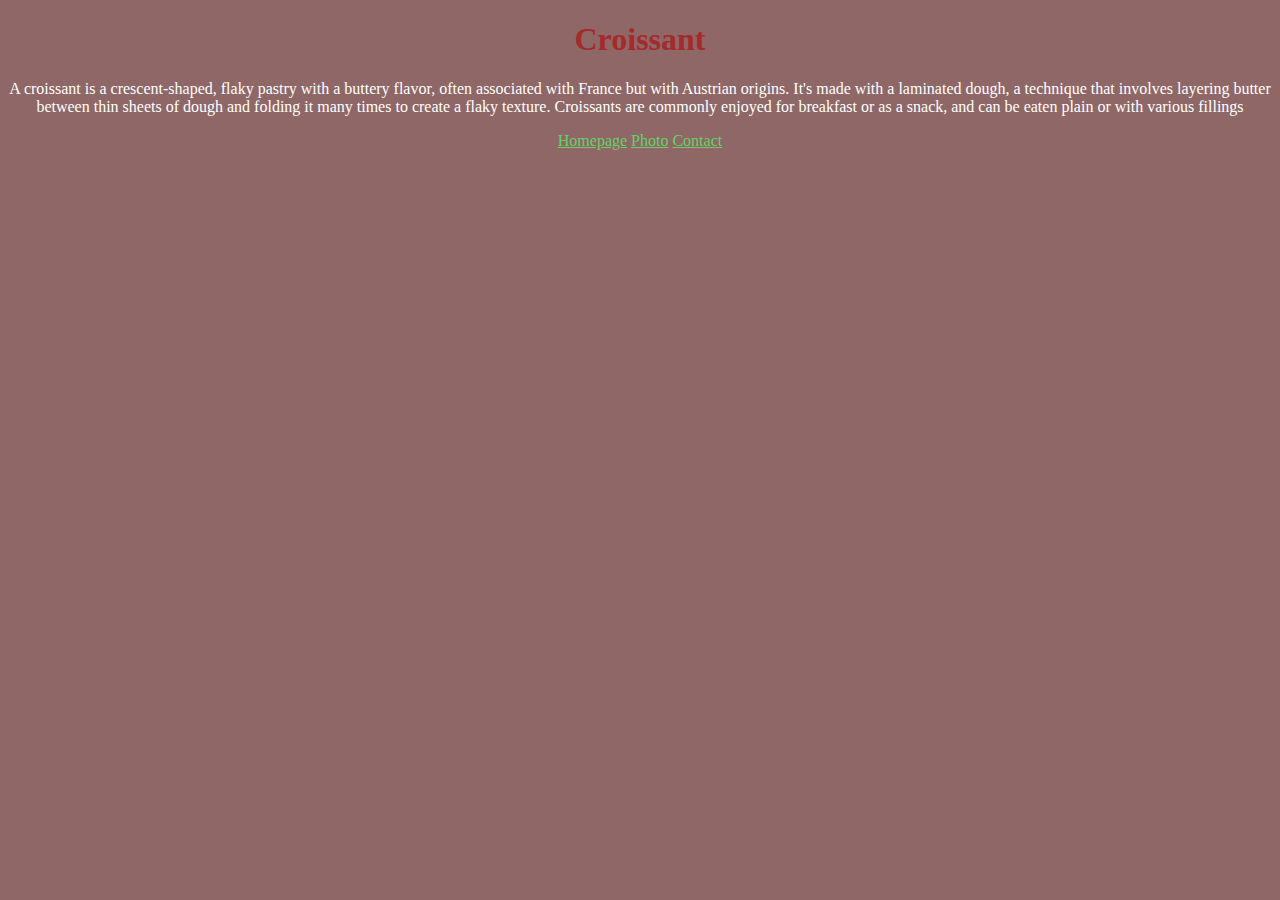
<file: index.html>
<!DOCTYPE html>
<html lang="en">
<head>
    <meta charset="UTF-8">
    <meta name="viewport" content="width=device-width, initial-scale=1.0">
    <title>Homepage</title>
    <link rel="stylesheet" href="css/styles.css" />
</head>
<body>
    <h1>  Croissant</h1>
    <p> A croissant is a crescent-shaped, flaky pastry with a buttery flavor, often associated with France but with Austrian origins. It's made with a laminated dough, a technique that involves layering butter between thin sheets of dough and folding it many times to create a flaky texture. Croissants are commonly enjoyed for breakfast or as a snack, and can be eaten plain or with various fillings </p>
    <div class="link-container">
    <a href="index.html">Homepage</a>
    <a href="photo.html">Photo</a>
    <a href="contact.html">Contact</a>
    </div>
</body>
</html>
</file>
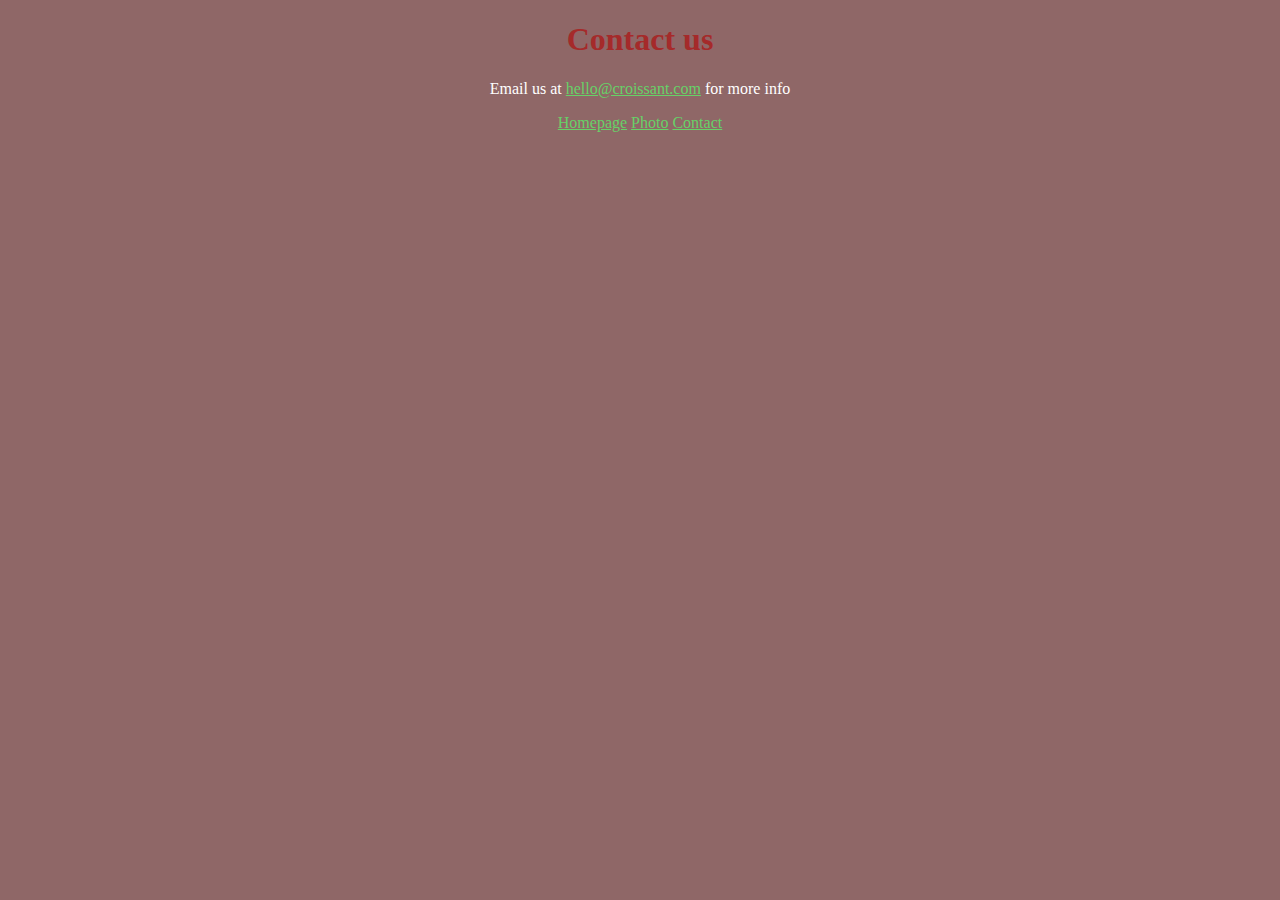
<file: contact.html>
<!DOCTYPE html>
<html lang="en">
<head>
    <meta charset="UTF-8">
    <meta name="viewport" content="width=device-width, initial-scale=1.0">
    <title>Contact</title>
    <link rel="stylesheet" href="css/styles.css" />
</head>
<body>
    <h1>Contact us</h1>
    <p>Email us at <a href="#">hello@croissant.com</a> for more info</p>
    <div class="link-container">
    <a href="index.html">Homepage</a>
    <a href="photo.html">Photo</a>
    <a href="contact.html">Contact</a>
    </div>
</body>
</html>
</file>
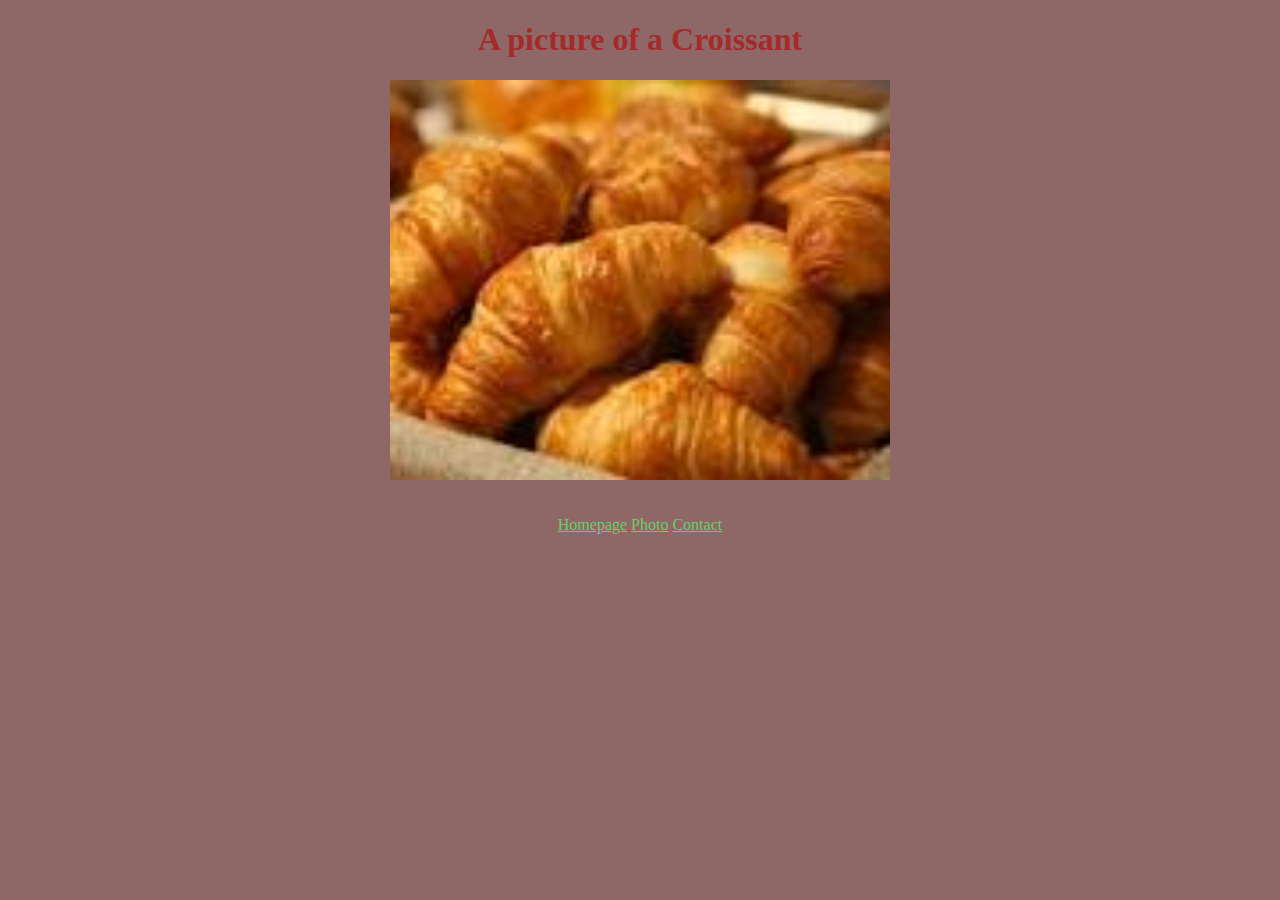
<file: photo.html>
<!DOCTYPE html>
<html lang="en">
<head>
    <meta charset="UTF-8">
    <meta name="viewport" content="width=device-width, initial-scale=1.0">
    <title>Photos of Croissant</title>
    <link rel="stylesheet" href="css/styles.css" />
</head>
<body>
    <h1>A picture of a Croissant</h1>
    <img src="[data-uri]" alt="photo" />
    <br /><br />
    <div class="link-container">
    <a href="index.html">Homepage</a>
    <a href="photo.html">Photo</a>
    <a href="contact.html">Contact</a>
    </div>
</body>
</html>
</file>
<file: css/styles.css>
body {
    background: rgb(143, 103, 103);
}

h1 {
    text-align: center;
    color: brown;
}

p {
    text-align: center;
    color: white;
}

a {
    color: rgb(103, 209, 103);
    
}

img {
    width: 500px;
    height: 400px;
    display: block;
    margin-left: auto;
    margin-right: auto;
}

.link-container {
    text-align: center;
}
</file>
